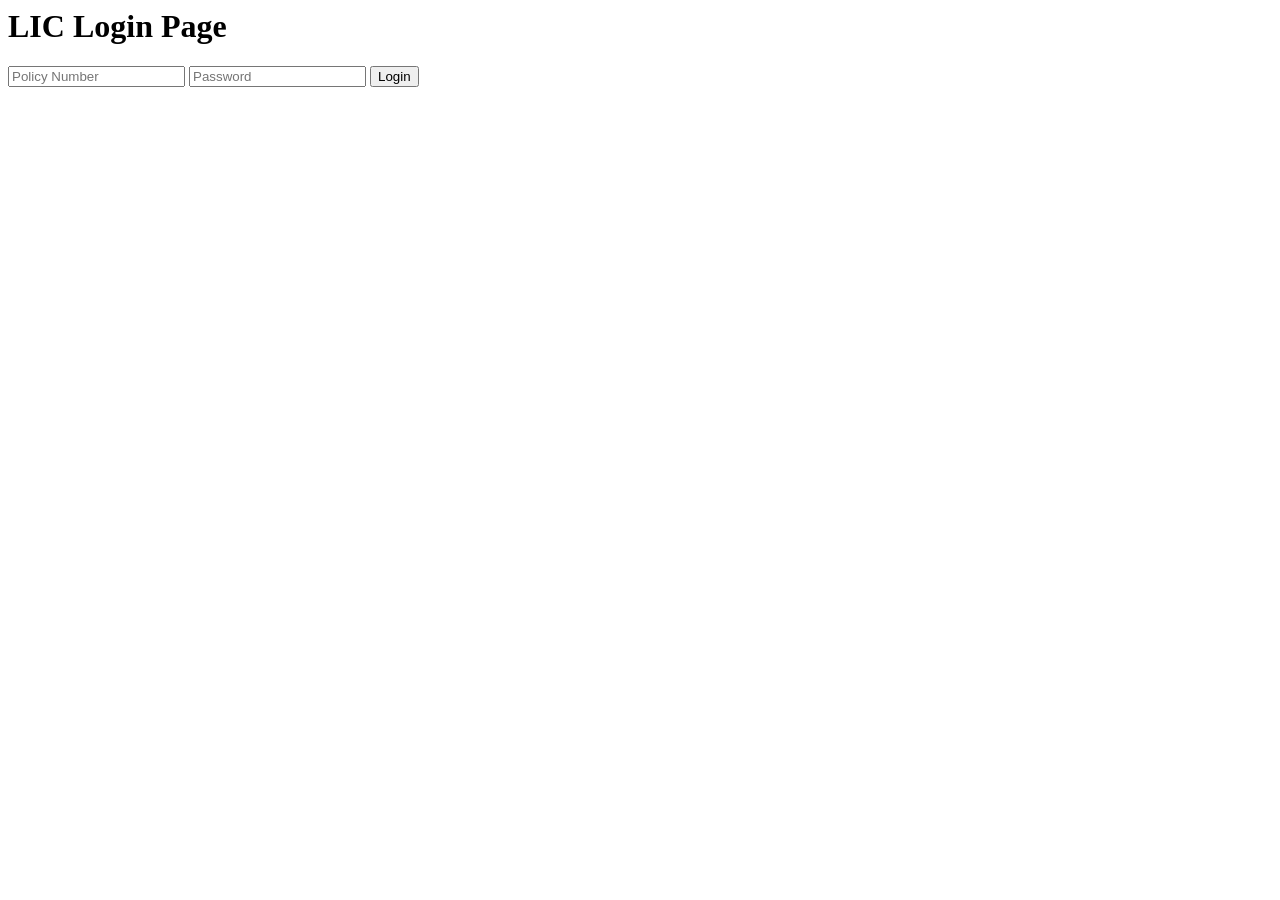
<file: login.html>
<html>  
   <body>  
   <h1>LIC Login Page</h1>  
   <form>  
   <input type="text" placeholder="Policy Number">  
   <input type="password" placeholder="Password">  
   <button>Login</button>  
   </form>  
   </body>  
   </html>
</file>
